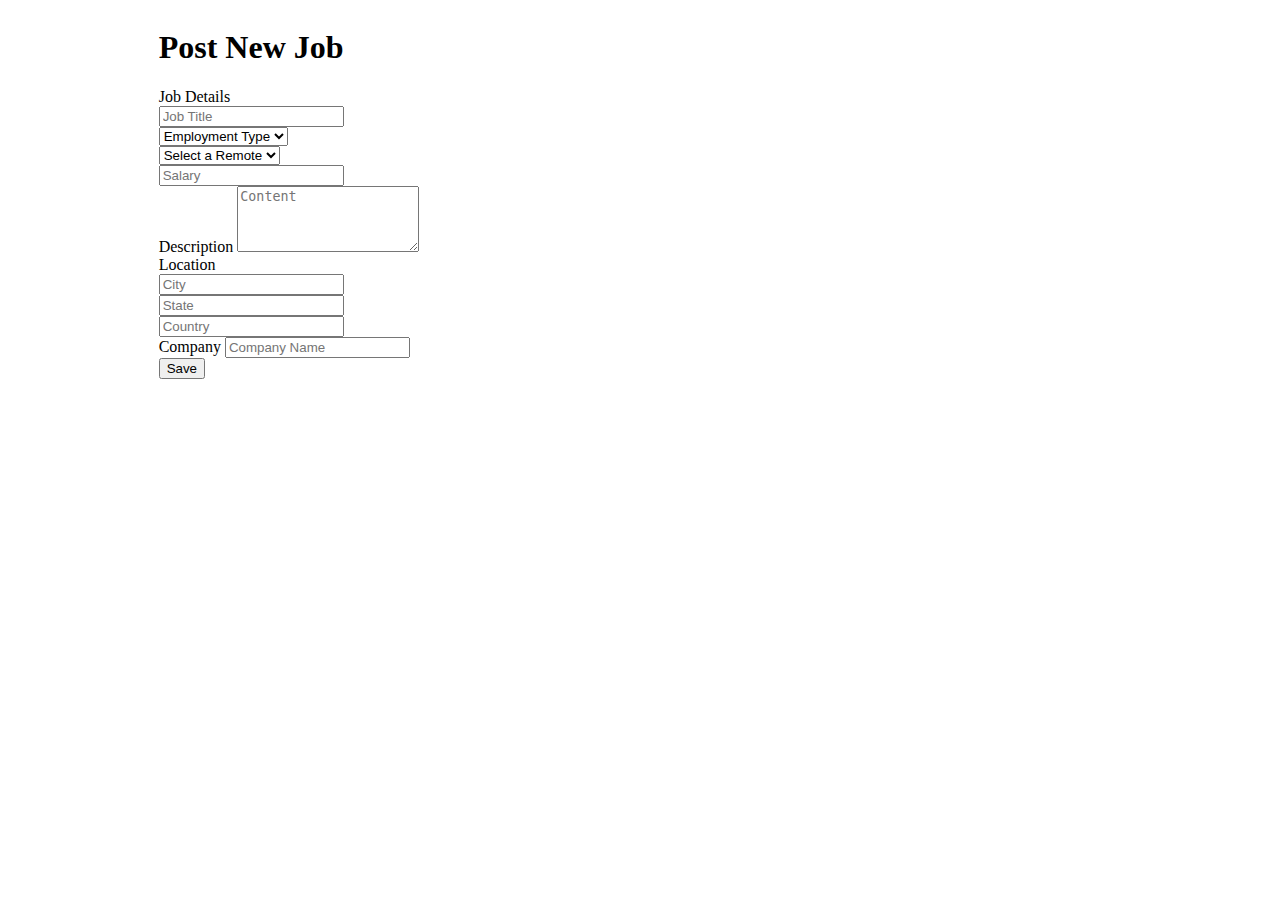
<file: src/main/resources/templates/add-jobs.html>
<!DOCTYPE html>
<html xmlns="http://www.w3.org/1999/xhtml" xmlns:th="http://www.thymeleaf.org" xmlns:sec="http://www.thymeleaf.org/extras/spring-security">
<head>


    <link th:rel="stylesheet" type="text/css" media="all" th:href="@{/summernote/summernote-lite.min.css}"/>
    <link th:rel="stylesheet" th:href="@{/webjars/bootstrap/css/bootstrap.min.css} "/>
    <link rel="stylesheet" type="text/css" media="all"  th:href="@{/css/font-awesome.min.css}" />
    <link rel="stylesheet" type="text/css" media="all"  th:href="@{/css/style.css}" />
    <link rel="stylesheet" type="text/css" media="all"  th:href="@{/css/styles.css}" />
    <meta charset="ISO-8859-1">
    <title>Profile Setup</title>
</head>

<body>

<div style="display: flex">
    <div class="col-md-5 coffee_mug_background">
        <div class="logo_left mt-3 pt-4 ms-5 pl-5">
            <h2 class="logo" style="color: white">
                jobportal <span class="logo_com">.com</span>
            </h2>
        </div>
    </div>
    <div class="col-md-7 container myForm">
        <form id="job-main-form" th:action="@{/dashboard/addNew}" th:object="${jobPostActivity}" method="post" class="job-add-form">
            <input hidden type="text" th:field="*{jobPostId}" >
            <input hidden type="text" th:field="*{jobLocationId.Id}" >
            <input hidden type="text" th:field="*{jobCompanyId.Id}" >
            <div class="row">
                <div class="col-lg-12">
                    <div class="d-flex justify-content-center pt-3">
                        <h1 class="heading_font font-weight-bold">Post New Job</h1>
                    </div>
                </div>
            </div>
            <label class="heading_font font_sub_heading_color">Job Details</label>
            <div class="row" >
                <div class="col-lg-12 form-group">
                    <input id="title" type="text" th:field="*{jobTitle}" class="form-control" placeholder="Job Title">
                </div>
            </div>

            <div class="row">
                <div class="col-md-4 form-group">
                    <select id="type" th:field="*{jobType}" class="form-control">
                        <option value="" >Employment Type</option>
                        <option th:value="Full-time" >Full-time</option>
                        <option th:value="Part-time" >Part-time</option>
                        <option th:value="Freelance" >Freelance</option>
                        <option th:value="Internship" >Internship</option>
                    </select>
                </div>
                <div class="col-md-4 form-group">
                    <select id="remote" th:field="*{remote}" class="form-control">
                        <option value="">Select a Remote</option>
                        <option th:value="Remote-Only">Remote-Only</option>
                        <option th:value="Office-Only">Office-Only</option>
                        <option th:value="Partial-Remote"> Partial-Remote</option>
                    </select>
                </div>
                <div class="col-md-4 form-group">
                    <input id="salary" th:field="*{salary}" type="text" class="form-control" placeholder="Salary">
                </div>
            </div>
            <div class="row">
                <div class="col-md-12 form-group">
                    <label class="mt-2 heading_font font_sub_heading_color">Description</label>
                    <textarea type="text" rows="4" id="content" placeholder="Content" class="form-control"
                              th:field="*{descriptionOfJob}" autocomplete="off"></textarea>
                </div>
            </div>

            <label class="mt-2 heading_font font_sub_heading_color">Location</label>
            <div class="row" >
                <div class="col-md-4 form-group">
                    <input th:field="*{jobLocationId.city}" id="city" type="text"  class="form-control" placeholder="City">
                </div>
                <div class="col-md-4 form-group">
                    <input id="state" th:field="*{jobLocationId.state}" type="text"  class="form-control" placeholder="State">
                </div>
                <div class="col-md-4 form-group">
                    <input id="country" th:field="*{jobLocationId.country}" type="text"  class="form-control" placeholder="Country">
                </div>
            </div>
            <div class="row">
                <div class="col-lg-12 form-group">
                    <label class="mt-2 heading_font font_sub_heading_color">Company</label>
                    <input id="companyName" th:field="*{jobCompanyId.name}" type="text" class="form-control" placeholder="Company Name">
                </div>
            </div>

            <div class="row mt-4" >
                <div class="col d-flex justify-content-center">
                    <button type="submit" name="submit" class="btn btn-primary base_button px-4 py-2 mb-5">Save</button>
                </div>
            </div>
        </form>

    </div>
</div>

<script type="text/javascript" th:src="@{/webjars/jquery/jquery.min.js}"></script>
<script type="text/javascript" th:src="@{/webjars/popper.js/umd/popper.min.js}"></script>
<script type="text/javascript" th:src="@{/webjars/bootstrap/js/bootstrap.min.js}"></script>
<script type="text/javascript" th:src="@{/summernote/summernote-lite.min.js}"></script>
<script type="text/javascript" th:src="@{/js/main.js}"></script>

<script>
console.log($('#content'));
    $('#content').summernote({
        height: 100
    });
</script>

</body>
</html>
</file>
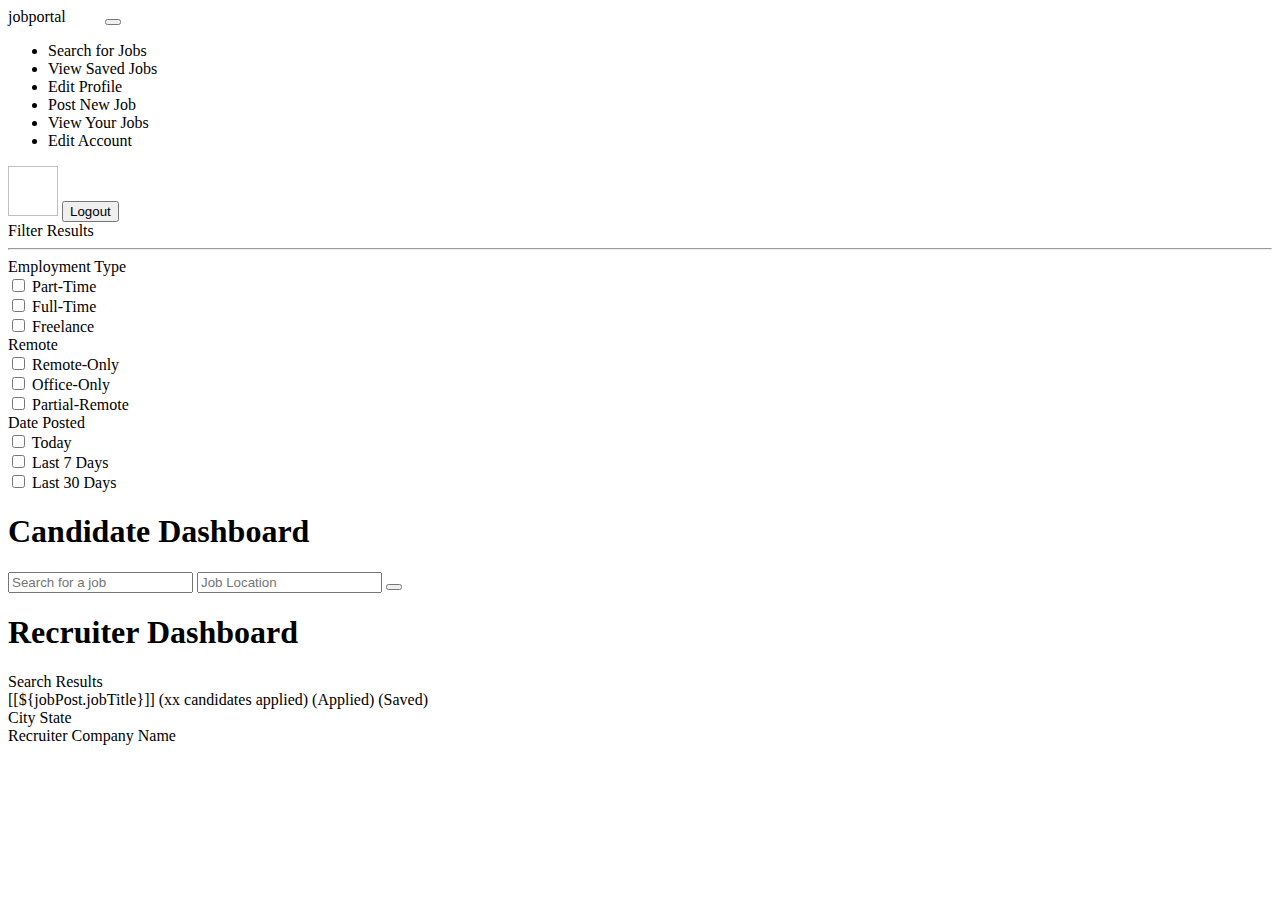
<file: src/main/resources/templates/dashboard.html>
<!DOCTYPE html>
<html xmlns="http://www.w3.org/1999/xhtml"
      xmlns:th="http://www.thymeleaf.org"
      xmlns:layout="http://www.ultraq.net.nz/thymeleaf/layout"
      xmlns:sec="http://www.thymeleaf.org/extras/spring-security">
<head>
    <meta charset="UTF-8"/>
    <title>Dashboard</title>
    <meta charset="utf-8"/>
    <meta http-equiv="x-ua-compatible" content="ie=edge"/>
    <meta name="description" content=""/>
    <meta name="viewport" content="width=device-width, initial-scale=1"/>

    <link rel="stylesheet" type="text/css" media="all" th:href="@{/css/styles.css}"/>
    <link th:rel="stylesheet" th:href="@{/webjars/bootstrap/css/bootstrap.min.css} "/>
    <link th:rel="stylesheet" th:href="@{/webjars/font-awesome/css/all.css}"/>

</head>

<body>
<header class="navbar navbar-expand-lg navbar-dark">
    <label class="mt-2 ms-5 font-weight-bold h5"
    ><a th:href="@{/dashboard/}">jobportal</a
    ><span class="logo_com font-weight-bold h5" style="color: white">
          .com</span
    ></label
    >
    <button
            class="navbar-toggler"
            type="button"
            data-toggle="collapse"
            data-target="#navbarTogglerDemo02"
            aria-controls="navbarTogglerDemo02"
            aria-expanded="false"
            aria-label="Toggle navigation"
    >
        <span class="navbar-toggler-icon"></span>
    </button>

    <div class="collapse navbar-collapse" id="navbarToggler">
        <ul class="navbar-nav m-auto mt-2 mt-lg-0">

            <li class="nav-item active">
                <a sec:authorize="hasAuthority('Job Seeker')" class="nav-link" th:href="@{/dashboard/}"
                ><i class="fas fa-search"></i>Search for Jobs</a
                >
            </li>
            <li class="nav-item ">
                <a sec:authorize="hasAuthority('Job Seeker')" class="nav-link" th:href="@{/saved-jobs/}">
                    <i class="fa-solid fa-eye"></i>View Saved Jobs</a>
            </li>
            <li class="nav-item ">
                <a sec:authorize="hasAuthority('Job Seeker')" class="nav-link" th:href="@{/job-seeker-profile/}">
                    <i class="fa-solid fa-pencil"></i>Edit Profile</a>
            </li>

            <li class="nav-item ">
                <a sec:authorize="hasAuthority('Recruiter')" class="nav-link" th:href="@{/dashboard/add}"
                ><i class="fa-solid fa-file-circle-plus"></i>Post New Job</a
                >
            </li>
            <li class="nav-item active">
                <a sec:authorize="hasAuthority('Recruiter')" class="nav-link" th:href="@{/dashboard/}"
                > <i class="fa-solid fa-eye"></i>View Your Jobs</a
                >
            </li>
            <li class="nav-item ">
                <a sec:authorize="hasAuthority('Recruiter')" class="nav-link" th:href="@{/recruiter-profile/}"
                > <i class="fa-solid fa-pencil"></i>Edit Account</a
                >
            </li>

        </ul>

        <img
                class="rounded-circle me-3"
                height="50px"
                width="50x"
                th:if="${user.photosImagePath!=null}"
                th:src="@{${user?.photosImagePath}}"
        />

        <label th:if="${user.firstName != null && user.lastName != null}"
               th:text="${user.firstName+' '+user.lastName}"
               class="nav-item nav-link px-2 me-3">
        </label>

        <label th:unless="${user.firstName != null && user.lastName != null}" th:text="${username}"
               class="nav-item nav-link px-2 me-3"></label>

        <button class="myBtn-light me-5" onclick="window.location.href='/logout'">Logout</button>
    </div>
</header>

<section class="section">
    <div class="sidenav px-5">
        <div sec:authorize="hasAuthority('Job Seeker')">

            <label class="text-uppercase font-weight-bold">Filter Results</label>
            <hr/>
            <form id="myForm" th:action="@{/dashboard/}">

                <div class="row">
                    <div class="col-lg-12">
                        <label>Employment Type</label>
                        <div class="form-check">
                            <input
                                    class="form-check-input"
                                    type="checkbox"
                                    th:checked="${partTime}"
                                    id="Part-time"
                                    name="partTime"
                                    th:value="Part-Time"
                            />
                            <label class="form-check-label" for="Part-time">
                                Part-Time
                            </label>
                        </div>
                        <div class="form-check">
                            <input
                                    class="form-check-input"
                                    type="checkbox"
                                    id="full-time"
                                    th:checked="${fullTime}"
                                    name="fullTime"
                                    th:value="Full-Time"
                            />
                            <label class="form-check-label" for="full-time">
                                Full-Time
                            </label>
                        </div>
                        <div class="form-check">
                            <input
                                    class="form-check-input"
                                    type="checkbox"
                                    value=""
                                    id="freelance"
                                    th:value="Freelance"
                                    name="freelance"
                                    th:checked="${freelance}"
                            />
                            <label class="form-check-label" for="freelance">
                                Freelance
                            </label>
                        </div>
                    </div>
                    <div class="col-lg-12">

                        <label>Remote</label>
                        <div class="form-check">
                            <input
                                    class="form-check-input"
                                    type="checkbox"
                                    id="remote-only"
                                    th:value="Remote-Only"
                                    name="remoteOnly"
                                    th:checked="${remoteOnly}"
                            />
                            <label class="form-check-label" for="remote-only">
                                Remote-Only
                            </label>
                        </div>
                        <div class="form-check">
                            <input
                                    class="form-check-input"
                                    type="checkbox"
                                    id="Office-Only"
                                    th:value="Office-Only"
                                    name="officeOnly"
                                    th:checked="${officeOnly}"
                            />
                            <label class="form-check-label" for="Office-Only">
                                Office-Only
                            </label>
                        </div>
                        <div class="form-check">
                            <input
                                    class="form-check-input"
                                    type="checkbox"
                                    id="partial-remote"
                                    th:value="Partial-Remote"
                                    name="partialRemote"
                                    th:checked="${partialRemote}"
                            />
                            <label class="form-check-label" for="partial-remote">
                                Partial-Remote
                            </label>
                        </div>

                    </div>
                    <div class="col-lg-12">
                        <label>Date Posted</label>
                        <div class="form-check">
                            <input
                                    class="form-check-input"
                                    type="checkbox"
                                    id="today"
                                    name="today"
                                    th:checked="${today}"
                            />
                            <label class="form-check-label" for="today"> Today </label>
                        </div>
                        <div class="form-check">
                            <input
                                    class="form-check-input"
                                    type="checkbox"
                                    id="7days"
                                    name="days7"
                                    th:checked="${days7}"
                            />
                            <label class="form-check-label" for="7days">
                                Last 7 Days
                            </label>
                        </div>
                        <div class="form-check">
                            <input
                                    class="form-check-input"
                                    type="checkbox"
                                    id="30days"
                                    name="days30"
                                    th:checked="${days30}"
                            />
                            <label class="form-check-label" for="30days">
                                Last 30 Days
                            </label>
                        </div>
                    </div>
                </div>
                <input id="hidJob" name="job" th:value="${job}" hidden>
                <input id="hidLoc" name="location" th:value="${location}" hidden>
            </form>
        </div>
    </div>
    <article>
        <div class="box" sec:authorize="hasAuthority('Job Seeker')">
            <h1 class="primary-title">Candidate Dashboard</h1>
            <div class="inner">
                <input id="job" class="radius-left" type="text" placeholder="Search for a job" name="job"
                       th:value="${job}"/>
                <input id="loc" class="" type="text" placeholder="Job Location" name="location" th:value="${location}"/>
                <button class="radius-right" type="submit" form="myForm"><i class="fa fa-search"></i></button>
            </div>
        </div>


        <div class="box" sec:authorize="hasAuthority('Recruiter')">
            <h1 class="primary-title">Recruiter Dashboard</h1>
        </div>
        <div class="box mt-3">
            <label class="large-label px-3 mb-3" sec:authorize="hasAuthority('Job Seeker')">Search Results</label>
            <th:block th:each="jobPost:${jobPost}">
                <a
                        th:href="@{/job-details-apply/{id}(id=${jobPost.jobPostId})}"
                        style="text-decoration: none; color: black"
                >
                    <div
                            onclick="window.location=/job-details-apply/{id}(id=${jobPost.jobPostId})"
                            class="job-row"
                    >
                        <div class="row">
                            <div class="col-md-4">
                                <label class="job-title text-left">
                                    [[${jobPost.jobTitle}]]
                                    <span
                                            class="title-span"
                                            sec:authorize="hasAuthority('Recruiter')"
                                            th:text="'('+ @{${jobPost.totalCandidates}}+' Candidates Applied)'"
                                    >(xx candidates applied)</span
                                    >
                                    <span
                                            class="title-span"
                                            sec:authorize="hasAuthority('Job Seeker')"
                                            th:if="${jobPost.isActive == true}"
                                    >(Applied)</span
                                    >
                                    <span
                                            class="title-span"
                                            sec:authorize="hasAuthority('Job Seeker')"
                                            th:if="${jobPost.isSaved == true}"
                                    >(Saved)</span
                                    >
                                </label>
                            </div>
                            <div class="col-md-4 text-center">
                                <label
                                        th:text="${jobPost.jobLocationId.city+', '+ jobPost.jobLocationId.state}"
                                >
                                    City State</label
                                >
                            </div>
                            <div class="col-md-4 text-right">
                                <label th:text="@{${jobPost.jobCompanyId.name}}"
                                >Recruiter Company Name</label
                                >
                            </div>
                        </div>
                    </div>
                </a>
            </th:block>
        </div>
    </article>
</section>

<script
        type="text/javascript"
        th:src="@{/webjars/jquery/jquery.min.js}"
></script>
<script
        type="text/javascript"
        th:src="@{/webjars/bootstrap/js/bootstrap.min.js}"
></script>
<script type="text/javascript" th:src="@{/js/main.js}"></script>
<script>
    $('#job').change(function() {
        $('#hidJob').val($(this).val());
    });
    $('#loc').change(function() {
        $('#hidLoc').val($(this).val());
    });
</script>
</body>
</html>
</file>
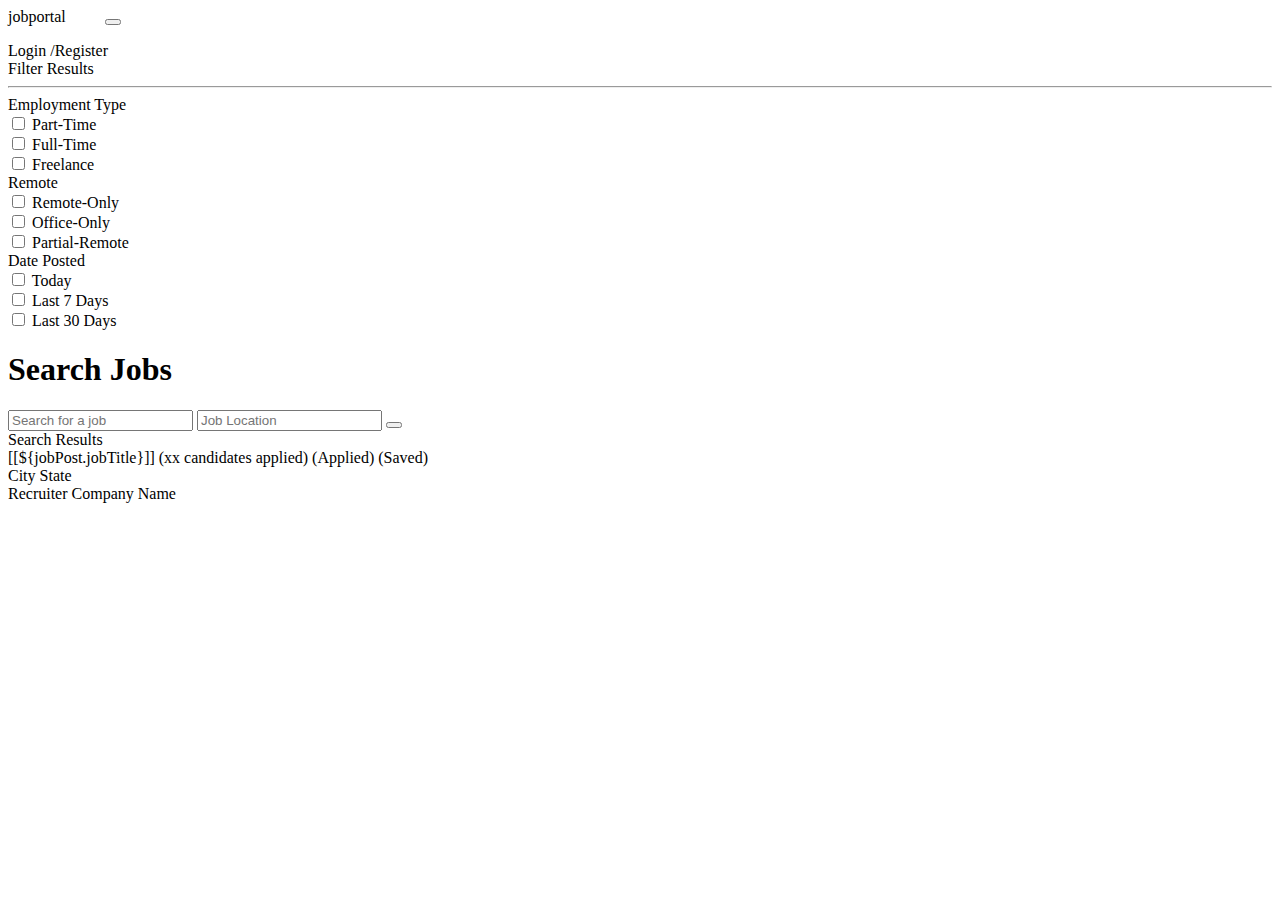
<file: src/main/resources/templates/global-search.html>
<!DOCTYPE html>
<html xmlns="http://www.w3.org/1999/xhtml"
      xmlns:th="http://www.thymeleaf.org"
      xmlns:layout="http://www.ultraq.net.nz/thymeleaf/layout"
      xmlns:sec="http://www.thymeleaf.org/extras/spring-security">
<head>
    <meta charset="UTF-8"/>
    <title>Dashboard</title>
    <meta charset="utf-8"/>
    <meta http-equiv="x-ua-compatible" content="ie=edge"/>
    <meta name="description" content=""/>
    <meta name="viewport" content="width=device-width, initial-scale=1"/>

    <link rel="stylesheet" type="text/css" media="all" th:href="@{/css/styles.css}"/>
    <link th:rel="stylesheet" th:href="@{/webjars/bootstrap/css/bootstrap.min.css} "/>
    <link th:rel="stylesheet" th:href="@{/webjars/font-awesome/css/all.css}"/>

</head>

<body>
<header class="navbar navbar-expand-lg navbar-dark">
    <label class="mt-2 ms-5 font-weight-bold h5"
    ><a th:href="@{/}">jobportal</a
    ><span class="logo_com font-weight-bold h5" style="color: white">
          .com</span
    ></label
    >
    <button
            class="navbar-toggler"
            type="button"
            data-toggle="collapse"
            data-target="#navbarTogglerDemo02"
            aria-controls="navbarTogglerDemo02"
            aria-expanded="false"
            aria-label="Toggle navigation"
    >
        <span class="navbar-toggler-icon"></span>
    </button>

    <div class="collapse navbar-collapse" id="navbarToggler">
        <ul class="navbar-nav m-auto mt-2 mt-lg-0">
        </ul>
        <div class="logo_right" style="padding-top: 0;">
        <label class="Candidate_login_btn" style="margin-right: 0">
            <a th:href="@{/login}">
                Login
            </a>
            <a th:href="@{/register}">
                /Register
            </a>
        </label>
        </div>
    </div>
</header>
<section class="section">
    <div class="sidenav px-5">
        <div>
            <label class="text-uppercase font-weight-bold">Filter Results</label>
            <hr/>
            <form id="myForm" th:action="@{/global-search/}">
                <div class="row">
                    <div class="col-lg-12">
                        <label>Employment Type</label>
                        <div class="form-check">

                            <input
                                    class="form-check-input"
                                    type="checkbox"
                                    th:checked="${partTime}"
                                    id="part-time"
                                    name="partTime"
                                    th:value="Part-Time"
                            />
                            <label class="form-check-label" for="part-time">
                                Part-Time
                            </label>
                        </div>
                        <div class="form-check">
                            <input
                                    class="form-check-input"
                                    type="checkbox"
                                    id="full-time"
                                    th:checked="${fullTime}"
                                    name="fullTime"
                                    th:value="Full-Time"
                            />
                            <label class="form-check-label" for="full-time">
                                Full-Time
                            </label>
                        </div>
                        <div class="form-check">
                            <input
                                    class="form-check-input"
                                    type="checkbox"
                                    value=""
                                    id="freelance"
                                    th:value="Freelance"
                                    name="freelance"
                                    th:checked="${freelance}"
                            />
                            <label class="form-check-label" for="freelance">
                                Freelance
                            </label>
                        </div>
                    </div>
                    <div class="col-lg-12 mt-5">
                        <label>Remote</label>
                        <div class="form-check">
                            <input
                                    class="form-check-input"
                                    type="checkbox"
                                    id="remote-only"
                                    th:value="Remote-Only"
                                    name="remoteOnly"
                                    th:checked="${remoteOnly}"
                            />
                            <label class="form-check-label" for="remote-only">
                                Remote-Only
                            </label>
                        </div>
                        <div class="form-check">
                            <input
                                    class="form-check-input"
                                    type="checkbox"
                                    id="Office-Only"
                                    th:value="Office-Only"
                                    name="officeOnly"
                                    th:checked="${officeOnly}"
                            />
                            <label class="form-check-label" for="Office-Only">
                                Office-Only
                            </label>
                        </div>
                        <div class="form-check">
                            <input
                                    class="form-check-input"
                                    type="checkbox"
                                    id="partial-remote"
                                    th:value="Partial-Remote"
                                    name="partialRemote"
                                    th:checked="${partialRemote}"
                            />
                            <label class="form-check-label" for="partial-remote">
                                Partial-Remote
                            </label>
                        </div>
                    </div>
                    <div class="col-lg-12 mt-5 mb-5">
                        <label>Date Posted</label>
                        <div class="form-check">
                            <input
                                    class="form-check-input"
                                    type="checkbox"
                                    id="today"
                                    name="today"
                                    th:checked="${today}"
                            />
                            <label class="form-check-label" for="today"> Today </label>
                        </div>
                        <div class="form-check">
                            <input
                                    class="form-check-input"
                                    type="checkbox"
                                    id="7days"
                                    name="days7"
                                    th:checked="${days7}"
                            />
                            <label class="form-check-label" for="7days">
                                Last 7 Days
                            </label>
                        </div>
                        <div class="form-check">
                            <input
                                    class="form-check-input"
                                    type="checkbox"
                                    id="30days"
                                    name="days30"
                                    th:checked="${days30}"
                            />
                            <label class="form-check-label" for="30days">
                                Last 30 Days
                            </label>
                        </div>
                    </div>
                </div>
                <input id="hidJob" name="job" th:value="${job}" hidden>
                <input id="hidLoc" name="location" th:value="${location}" hidden>
            </form>
        </div>
    </div>

    <article>
        <div class="box">
            <h1 class="primary-title">Search Jobs</h1>
            <div class="inner">
                <input id="job" class="radius-left" type="text" placeholder="Search for a job" name="job"
                       th:value="${job}"/>
                <input id="loc" class="" type="text" placeholder="Job Location" name="location" th:value="${location}"/>
                <button class="radius-right" type="submit" form="myForm"><i class="fa fa-search"></i></button>
            </div>
        </div>

        <div class="box mt-3">
            <label class="large-label px-3 mb-3">Search Results</label>
            <th:block th:each="jobPost:${jobPost}">
                <a th:href="@{/job-details-apply/{id}(id=${jobPost.jobPostId})}"
                   style=" text-decoration:none; color:black;">
                    <div onclick="window.location=/job-details-apply/{id}(id=${jobPost.jobPostId})" class="job-row">
                        <div class="row ">
                            <div class="col-md-4">
                                <label class="job-title text-left">
                                    [[${jobPost.jobTitle}]]
                                    <span class="title-span" sec:authorize="hasAuthority('Recruiter')"
                                          th:text="'('+ @{${jobPost.totalCandidates}}+' Candidates Applied)'">(xx candidates applied)</span>
                                    <span class="title-span" sec:authorize="hasAuthority('Job Seeker')"
                                          th:if="${jobPost.isActive == true}">(Applied)</span>
                                    <span class="title-span" sec:authorize="hasAuthority('Job Seeker')"
                                          th:if="${jobPost.isSaved == true}">(Saved)</span>

                                </label>
                            </div>
                            <div class="col-md-4 text-center">
                                <label th:text="${jobPost.jobLocationId.city+', '+ jobPost.jobLocationId.state}">
                                    City State</label>
                            </div>
                            <div class="col-md-4 text-right">
                                <label th:text="@{${jobPost.jobCompanyId.name}}">Recruiter Company Name</label>
                            </div>
                        </div>
                    </div>
                </a>
            </th:block>
        </div>

    </article>


</section>

<!--/ bradcam_area  -->


<script
        type="text/javascript"
        th:src="@{/webjars/jquery/jquery.min.js}"
></script>
<script
        type="text/javascript"
        th:src="@{/webjars/popper.js/umd/popper.min.js}"
></script>
<script
        type="text/javascript"
        th:src="@{/webjars/bootstrap/js/bootstrap.min.js}"
></script>
<script type="text/javascript" th:src="@{/js/main.js}"></script>

<script>

    $('#job').change(function() {
      $('#hidJob').val($(this).val());
    });
    $('#loc').change(function() {
      $('#hidLoc').val($(this).val());
    });
</script>
</body>
</html>
</file>
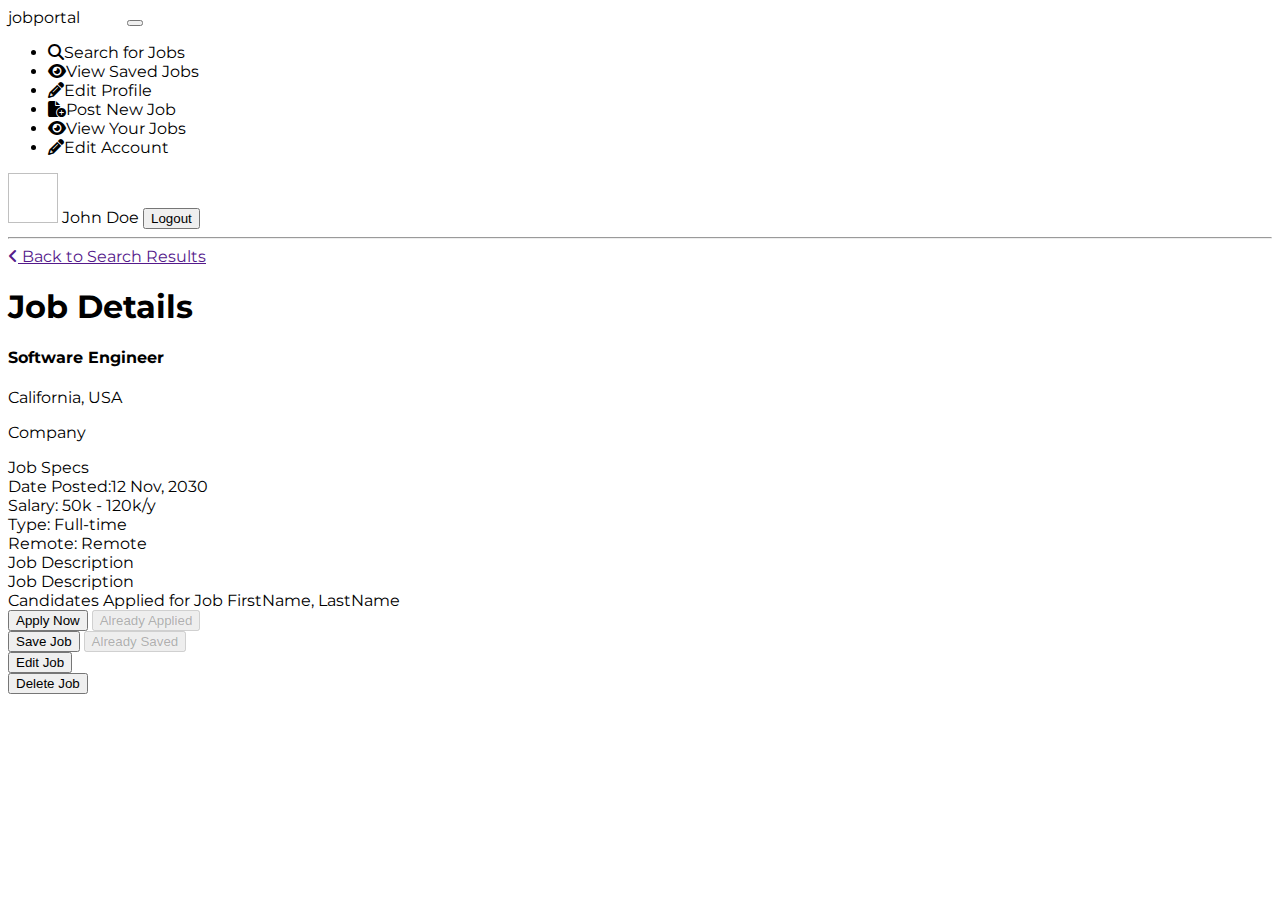
<file: src/main/resources/templates/job-details.html>
<!DOCTYPE html>
<html lang="en" xmlns="http://www.w3.org/1999/xhtml" xmlns:th="https://www.thymeleaf.org/" xmlns:sec="http://www.thymeleaf.org/extras/spring-security" style="height: 100%">
<head>
    <meta charset="UTF-8"/>
    <title>Candidate Dashboard</title>
    <meta charset="utf-8"/>
    <meta http-equiv="x-ua-compatible" content="ie=edge"/>
    <meta name="description" content=""/>
    <meta name="viewport" content="width=device-width, initial-scale=1"/>


    <link rel="stylesheet" type="text/css" media="all" th:href="@{/css/styles.css}"/>
    <link th:rel="stylesheet" th:href="@{/webjars/bootstrap/css/bootstrap.min.css} "/>
    <link rel="stylesheet" type="text/css" media="all" th:href="@{/css/font-awesome.min.css}"/>
    <link href='https://fonts.googleapis.com/css?family=Montserrat' rel='stylesheet'>
    <link rel="stylesheet" href="https://cdnjs.cloudflare.com/ajax/libs/font-awesome/6.1.1/css/all.min.css">
</head>

<body th:object="${jobDetails}" style="font-family: 'Montserrat';height: 100%">

<header class="navbar navbar-expand-lg navbar-dark">
    <label class="mt-2 ms-5 font-weight-bold h5"
    ><a th:href="@{/dashboard/}">jobportal</a
    ><span class="logo_com font-weight-bold h5" style="color: white">
          .com</span
    ></label
    >
    <button
            class="navbar-toggler"
            type="button"
            data-toggle="collapse"
            data-target="#navbarTogglerDemo02"
            aria-controls="navbarTogglerDemo02"
            aria-expanded="false"
            aria-label="Toggle navigation"
    >
        <span class="navbar-toggler-icon"></span>
    </button>

    <div class="collapse navbar-collapse" id="navbarToggler">
        <ul class="navbar-nav m-auto mt-2 mt-lg-0">

            <li class="nav-item active">
                <a sec:authorize="hasAuthority('Job Seeker')" class="nav-link" th:href="@{/dashboard/}"
                ><i class="fas fa-search"></i>Search for Jobs</a
                >
            </li>
            <li class="nav-item ">
                <a sec:authorize="hasAuthority('Job Seeker')" class="nav-link" th:href="@{/saved-jobs/}">
                    <i class="fa-solid fa-eye"></i>View Saved Jobs</a>
            </li>
            <li class="nav-item ">
                <a sec:authorize="hasAuthority('Job Seeker')" class="nav-link" th:href="@{/job-seeker-profile/}">
                    <i class="fa-solid fa-pencil"></i>Edit Profile</a>
            </li>

            <li class="nav-item ">
                <a sec:authorize="hasAuthority('Recruiter')" class="nav-link" th:href="@{/dashboard/add}"
                ><i class="fa-solid fa-file-circle-plus"></i>Post New Job</a
                >
            </li>
            <li class="nav-item active">
                <a sec:authorize="hasAuthority('Recruiter')" class="nav-link" th:href="@{/dashboard/}"
                > <i class="fa-solid fa-eye"></i>View Your Jobs</a
                >
            </li>
            <li class="nav-item ">
                <a sec:authorize="hasAuthority('Recruiter')" class="nav-link" th:href="@{/recruiter-profile/}"
                > <i class="fa-solid fa-pencil"></i>Edit Account</a
                >
            </li>

        </ul>
        <img
                class="rounded-circle me-3"
                height="50px"
                width="50x"
                th:src="@{${user.photosImagePath}}"
        />
        <label th:text="${user.firstName+' '+user.lastName}" class="nav-item nav-link px-2 me-3">John Doe</label>

        <button class="myBtn-light me-5" onclick="window.location.href='/logout'">Logout</button>
    </div>
</header>


<!-- header-end -->
<section class="section">
    <!--    Side Bar Starts here    -->
    <div class="sidenav px-5">
        <div>
            <hr/>
        </div>
    </div>
    <article>
        <div class="box px-3">
            <a class="mt-3 ms-3 primary" id="back-link"><i class="fa-solid fa-angle-left me-1"></i> Back to Search
                Results </a>
            <h1 class="primary-title mt-3"> Job Details </h1>
            <div class="ms-3">
                <h4 th:text="${jobDetails.jobTitle}" class="job-title text-left">Software Engineer</h4>
                <div class="mt-1">
                    <p th:text="${jobDetails.jobLocationId.city+', '+ jobDetails.jobLocationId.state}"
                       class="m-0"> California, USA</p>
                    <p th:text="${jobDetails.jobCompanyId.name}">Company</p>
                </div>
            </div>
        </div>

        <div class="box mt-3">
            <label class="large-label px-3 mt-3"> Job Specs </label>

            <div class="job-row">
                <div class="row ">
                    <div class="col-md-3">
                        <label class="text-left">Date Posted:<span
                                th:text="${jobDetails.postedDate}">12 Nov, 2030</span></label>
                    </div>
                    <div class="col-md-3 text-center">
                        <label> Salary: <span th:text="${jobDetails.salary}">50k - 120k/y</span></label>
                    </div>
                    <div class="col-md-3 text-center">
                        <label>Type: <span th:text="${jobDetails.jobType}"> Full-time</span></label>
                    </div>
                    <div class="col-md-3 text-right">
                        <label>Remote: <span th:text="${jobDetails.remote}">Remote</span></label>
                    </div>
                </div>
            </div>

            <div class="px-3 mb-3" sec:authorize="hasAuthority('Job Seeker')">
                <label class="large-label "> Job Description </label>
                <div th:utext="${jobDetails.descriptionOfJob}"></div>
            </div>

            <div class="px-3 mb-3" sec:authorize="hasAuthority('Recruiter')">
                <div class="row">
                    <div class="col-md-9">
                        <label class="large-label "> Job Description </label>
                        <div th:utext="${jobDetails.descriptionOfJob}"></div>
                    </div>
                    <div class="col-md-3 centerCandidate">
                        <div class="candidatesApplied">
                            <label>Candidates Applied for Job</label>
                            <th:block th:each="applyList:${applyList}">
                                <a th:href="@{/job-seeker-profile/{id}(id=${applyList.userId.userAccountId})}"
                                   class="white"
                                   th:text="${applyList.userId.firstName+', '+applyList.userId.lastName}">FirstName,
                                    LastName</a>
                            </th:block>
                        </div>
                    </div>
                </div>
            </div>

            <div class="mt-3 px-3" sec:authorize="hasAuthority('Job Seeker')">
                <div class="row">
                    <div class="col-md-3">
                        <form th:action="@{/job-details/apply/{id}(id=${jobDetails.jobPostId})}" th:object="${applyJob}"
                              method="post">
                            <button class="btn-sec btn-red w-100" type="submit" th:if="${alreadyApplied == false}">Apply
                                Now
                            </button>
                            <button class="btn-sec btn-red w-100" disabled th:if="${alreadyApplied == true}">Already
                                Applied
                            </button>
                        </form>
                    </div>
                    <div class="col-md-3">
                        <form th:action="@{/job-details/save/{id}(id=${jobDetails.jobPostId})}" th:object="${applyJob}"
                              method="post">
                            <button class="btn-sec btn-black w-100" type="submit" th:if="${alreadySaved == false}">Save
                                Job
                            </button>
                            <button class="btn-sec btn-black w-100" disabled th:if="${alreadySaved == true}">Already
                                Saved
                            </button>
                        </form>
                    </div>
                </div>
            </div>

            <div class="mt-3 px-3" sec:authorize="hasAuthority('Recruiter')">
                <div class="row">
                    <div class="col-md-3">
                        <form th:action="@{/dashboard/edit/{id}(id=${jobDetails.jobPostId})}" method="post">
                            <button class="btn-sec btn-red w-100" type="submit">Edit Job</button>
                        </form>
                    </div>
                    <div class="col-md-3">
                        <form th:action="@{/dashboard/deleteJob/{id}(id=${jobDetails.jobPostId})}" method="post">
                            <button class="btn-sec btn-black w-100" type="submit">Delete Job</button>
                        </form>
                    </div>
                </div>
            </div>
        </div>

    </article>
</section>


<script type="text/javascript" th:src="@{/webjars/jquery/jquery.min.js}"></script>
<script type="text/javascript" th:src="@{/webjars/popper.js/umd/popper.min.js}"></script>
<script type="text/javascript" th:src="@{/webjars/bootstrap/js/bootstrap.min.js}"></script>
<script type="text/javascript" th:src="@{/js/main.js}"></script>
<script>
    var element = document.getElementById('back-link');
    element.setAttribute('href', document.referrer);
    element.onclick = function() {
      history.back();
      return false;
    }
</script>
</body>
</html>
</file>
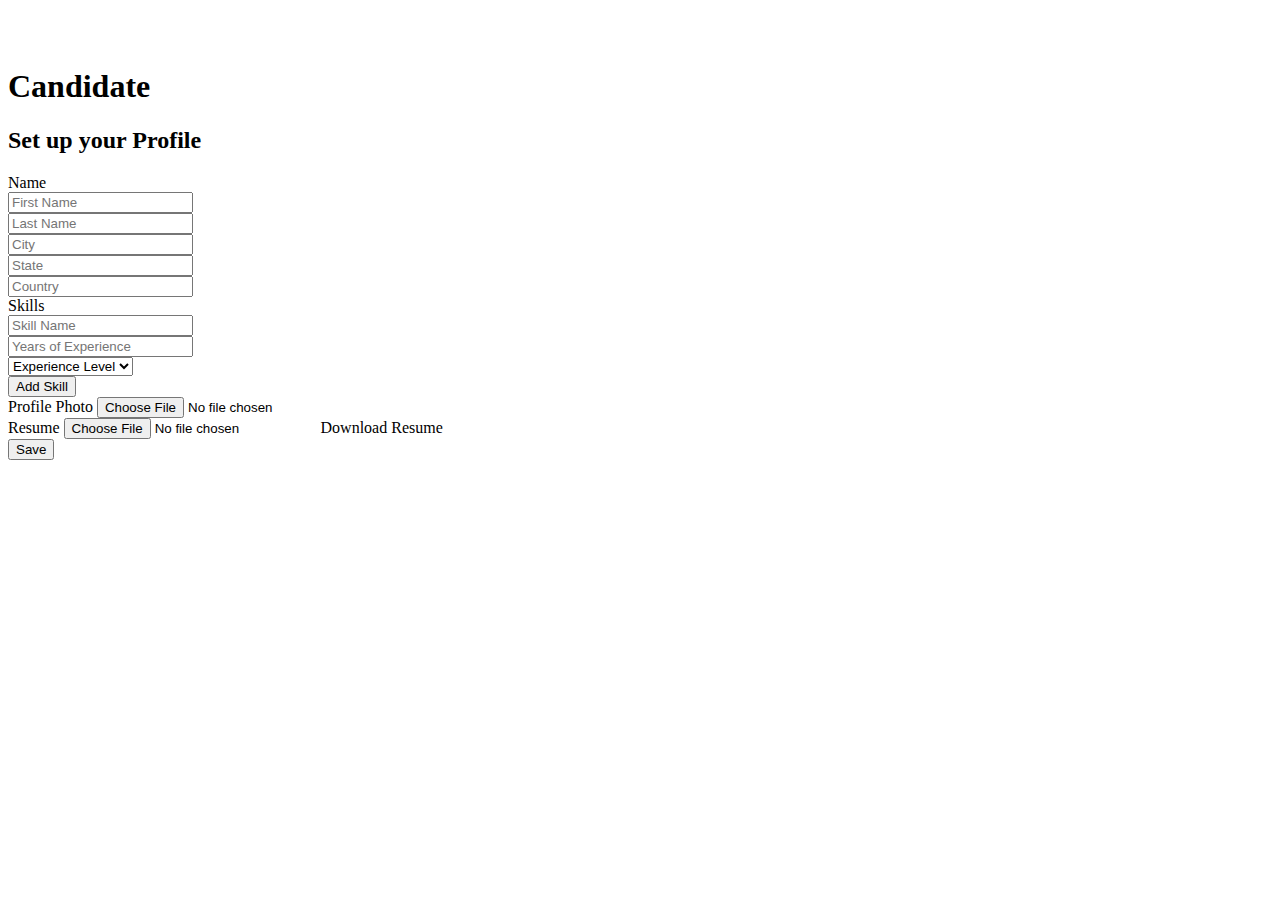
<file: src/main/resources/templates/job-seeker-profile.html>
<!DOCTYPE html>
<html lang="en" xmlns="http://www.w3.org/1999/xhtml" xmlns:th="https://www.thymeleaf.org/" xmlns:sec="http://www.thymeleaf.org/extras/spring-security">
<head>
    <link
            th:rel="stylesheet"
            th:href="@{/webjars/bootstrap/css/bootstrap.min.css} "
    />
    <link
            rel="stylesheet"
            type="text/css"
            media="all"
            th:href="@{/css/font-awesome.min.css}"
    />
    <link
            rel="stylesheet"
            type="text/css"
            media="all"
            th:href="@{/css/styles.css}"
    />
    <link
            href="https://fonts.googleapis.com/css?family=Montserrat"
            rel="stylesheet"
    />
    <meta charset="ISO-8859-1"/>
    <title>Profile Setup</title>
</head>

<body>
<div class="row" style="margin-right:0; ">
    <div class="col-5 coffee_mug_background">
        <div class="logo_left mt-3 pt-4 ms-5 pl-5">
            <h2 class="logo" style="color: white">
                jobportal <span class="logo_com">.com</span>
            </h2>
        </div>
    </div>
    <div class="col-7">
        <div class="myForm">
            <form
                    th:action="@{/job-seeker-profile/addNew}"
                    th:object="${profile}"
                    method="post"
                    enctype="multipart/form-data"
            >
                <div class="row" style="margin-right:0; margin-left:0;">
                    <div class="col-md-12">
                        <div class="d-flex justify-content-center pt-3">
                            <h1 class="heading_font font-weight-bold">Candidate</h1>
                        </div>
                    </div>
                    <div class="col-md-12">
                        <div>
                            <h2 class="heading_font d-flex justify-content-center">
                                Set up your Profile
                            </h2>
                        </div>
                    </div>
                    <div class="col-md-12">
                        <label class="heading_font font_sub_heading_color">Name</label>
                        <div class="row">
                            <div class="col-md-6 pr-1">
                                <input

                                        id="user_account_id"
                                        th:field="*{userAccountId}"
                                        name="userAccountId"
                                        type="text"
                                        hidden
                                />
                                <input
                                        placeholder="First Name"
                                        id="firstName"
                                        th:field="*{firstName}"
                                        name="firstName"
                                        type="text"
                                        class="form-control"
                                />
                            </div>
                            <div class="col-md-6 pl-1">
                                <input
                                        placeholder="Last Name"
                                        id="lastName"
                                        name="lastName"
                                        th:field="*{lastName}"
                                        type="text"
                                        class="form-control"
                                />
                            </div>
                        </div>
                        <div class="row ">
                            <div class="col-md-4 pr-1">
                                <input
                                        placeholder="City"
                                        name="city"
                                        th:field="*{city}"
                                        type="text"
                                        class="form-control"
                                />
                            </div>
                            <div class="col-md-4 px-1">
                                <input
                                        placeholder="State"
                                        name="state"
                                        type="text"
                                        th:field="*{state}"
                                        class="form-control"
                                />
                            </div>
                            <div class="col-md-4 pl-1">
                                <input
                                        placeholder="Country"
                                        name="country"
                                        th:field="*{country}"
                                        type="text"
                                        class="form-control"
                                />
                            </div>
                        </div>
                        <label class=" heading_font font_sub_heading_color"
                        >Skills</label
                        >
                        <div class="parent" th:each="skills, iterStat : *{skills}">
                            <div id="skill-repeat">
                                <div class="row">
                                    <div class="col-md-4 pr-1">
                                        <input
                                                type="text"
                                                th:field="*{skills[__${iterStat.index}__].id}"
                                                hidden
                                        />
                                        <input
                                                placeholder="Skill Name"
                                                type="text"
                                                class="form-control"
                                                th:field="*{skills[__${iterStat.index}__].name}"
                                        />
                                    </div>
                                    <div class="col-md-4 px-1">
                                        <input
                                                placeholder="Years of Experience"
                                                type="text"
                                                class="form-control"
                                                th:field="*{skills[__${iterStat.index}__].yearsOfExperience}"
                                        />
                                    </div>
                                    <div class="form-group col-md-4 pl-1">
                                        <select
                                                required
                                                class="form-control"
                                                th:field="*{skills[__${iterStat.index}__].experienceLevel}"
                                        >
                                            <option value="Experience Level" selected>Experience Level</option>
                                            <option value="Beginner">Beginner</option>
                                            <option value="Intermediate">Intermediate</option>
                                            <option value="Advance">Advance</option>
                                        </select>
                                    </div>
                                </div>
                            </div>
                        </div>

                        <div class="row gutters" sec:authorize="hasAuthority('Job Seeker')">
                            <div class="col-xl-12 col-lg-12 col-md-12 col-sm-12 col-12">
                                <div class="text-left mt-2">
                                    <button
                                            type="button"
                                            class="btn btn-outline-secondary"
                                            id="addSkill"
                                    >
                                        Add Skill
                                    </button>
                                </div>
                            </div>
                        </div>

                        <div class="row mt-2">
                            <div class="col-md-5 me-5" sec:authorize="hasAuthority('Job Seeker')">
                                <label class="heading_font font_sub_heading_color">
                                    Profile Photo</label
                                >
                                <input
                                        type="file"
                                        name="image"
                                        class="form-control"
                                        accept="image/png, image/jpeg"
                                />
                                <input type="text" name="profilePhoto" th:field="*{profilePhoto}" class="form-control"
                                       hidden/>

                            </div>
                            <div class="col-md-5 me-5">
                                <label class="heading_font font_sub_heading_color">
                                    Resume</label
                                >
                                <input
                                        sec:authorize="hasAuthority('Job Seeker')"
                                        type="file"
                                        name="pdf"
                                        class="form-control"
                                        required="true"
                                        accept="application/pdf"
                                />
                                <input type="text" name="resume" th:field="*{resume}" class="form-control" hidden/>
                                <a sec:authorize="hasAuthority('Recruiter')"
                                   th:href="@{|/job-seeker-profile/downloadResume?fileName=${profile.resume}&&userId=${profile.userAccountId}|}">Download
                                    Resume</a>
                            </div>
                        </div>

                        <div class="row mt-3 col d-flex justify-content-center"
                             sec:authorize="hasAuthority('Job Seeker')">
                            <div class="text-right">
                                <button
                                        type="submit"
                                        id="submit2"
                                        name="submit"
                                        class="btn btn-primary base_button px-4 py-2"
                                >
                                    Save
                                </button>
                            </div>
                        </div>
                    </div>
                </div>
            </form>
        </div>
    </div>
</div>
<div sec:authorize="hasAuthority('Recruiter')">

</div>
</body>
<script
        type="text/javascript"
        th:src="@{/webjars/jquery/jquery.min.js}"
></script>
<script
        type="text/javascript"
        th:src="@{/webjars/popper.js/umd/popper.min.js}"
></script>
<script
        type="text/javascript"
        th:src="@{/webjars/bootstrap/js/bootstrap.min.js}"
></script>
<script type="text/javascript" th:src="@{/js/main.js}"></script>
<script sec:authorize="hasAuthority('Recruiter')">
    console.log("Disable inputs");
  $("input").prop( "disabled", true );
   $("select").prop( "disabled", true );
       $("button").prop( "disabled", true );
</script>
<script>


    var counter = 0;
     $(document).on("click", "#addSkill", function (e) {
       e.preventDefault();
       counter++;
        var newRow = jQuery("<div id='skill-repeat'><div class='row'>"+
                   "    <div class='col-md-4 pr-1'>"+
                   "     <input"+
                   "        hidden type='text'"+
                   "        class='form-control' "+
                   "        name='skills["+counter+"].Id'"+
                   "      />"+
                   "      <input"+
                   "        placeholder='Skill Name'"+
                   "        type='text'"+
                   "        class='form-control'"+
                   "        name='skills["+counter+"].name'"+
                   "      />"+
                   "    </div>"+
                   "    <div class='col-md-4 px-1'>"+
                   "      <input"+
                   "        placeholder='Years of Experience'"+
                   "        type='text'"+
                   "        class='form-control'"+
                   "        name='skills["+counter+"].yearsOfExperience'"+
                   "      />"+
                   "    </div>"+
                   "    <div class='form-group col-md-4 pl-1'>"+
                   "      <select"+
                   "        required"+
                   "        class='form-control'"+
                   "        name='skills["+counter+"].experienceLevel'"+
                   "      >"+
                   "        <option selected>Experience Level</option>"+
                   "        <option value='Beginner'>Beginner</option>"+
                   "        <option value='Intermediate'>Intermediate</option>"+
                   "        <option value='Advance'>Advance</option>"+
                   "      </select>"+
                   "    </div>"+
                   "  </div>"+
                   "</div>");
        console.log(newRow);
       $('#skill-repeat')
         .parent('div.parent')
         .append(newRow);

     });
</script>
</html>
</file>
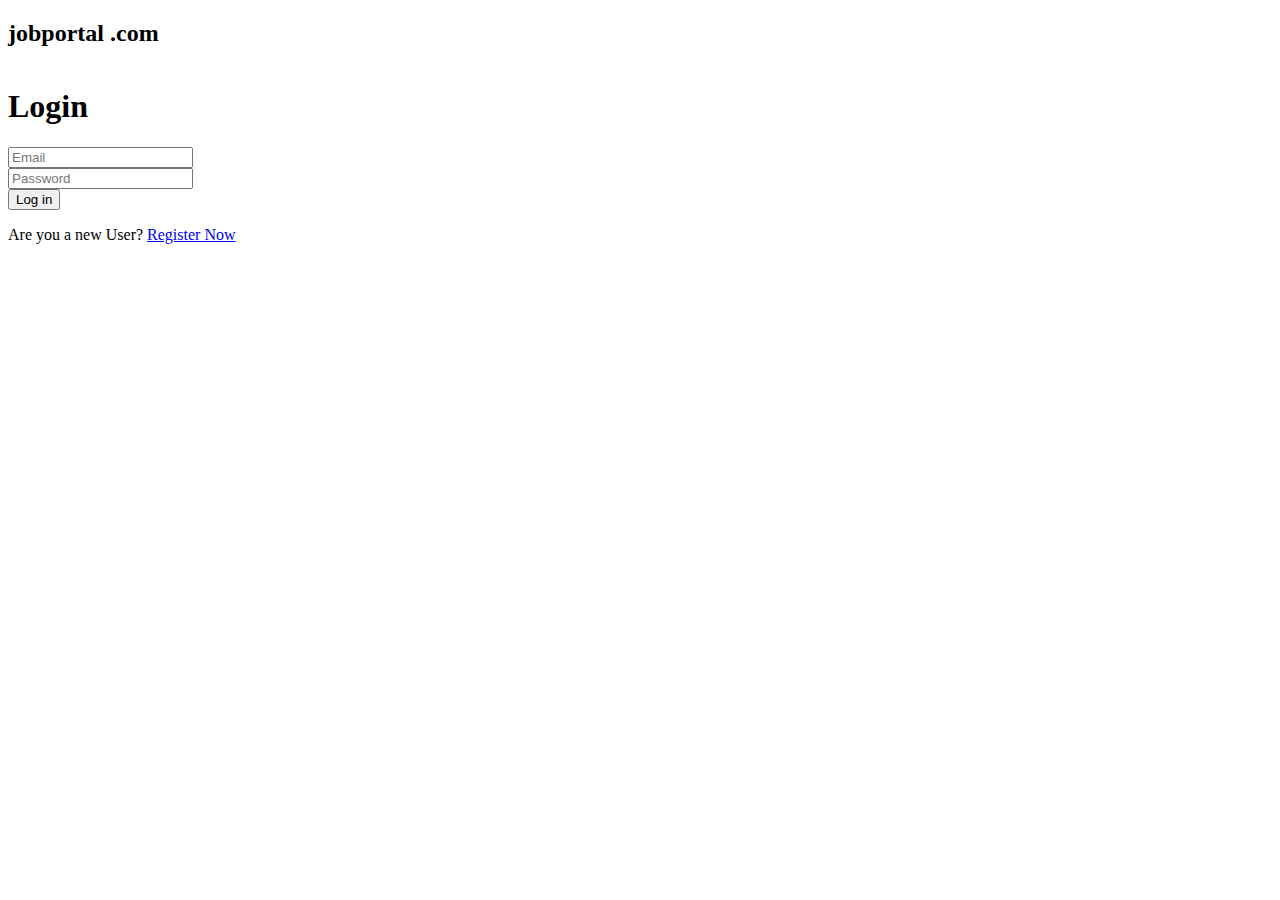
<file: src/main/resources/templates/login.html>
<!DOCTYPE html>
<html xmlns="http://www.w3.org/1999/xhtml"
      xmlns:th="http://www.thymeleaf.org">
  <head>
    <link
      rel="stylesheet"
      type="text/css"
      media="all"
      th:href="@{/css/style.css}"
    />
    <link
      th:rel="stylesheet"
      th:href="@{/webjars/bootstrap/css/bootstrap.min.css} "
    />
    <link
      rel="stylesheet"
      type="text/css"
      media="all"
      th:href="@{/css/font-awesome.min.css}"
    />
    <link
      rel="stylesheet"
      type="text/css"
      media="all"
      th:href="@{/css/styles.css}"
    />
    <meta charset="ISO-8859-1" />
    <title>Login</title>
  </head>

  <body>

    <div class="row" style="margin-right:0">
      <div class="col-md-6">
        <div class="coffee_mug_background">
          <div class="logo_left mt-3 pt-4 ms-5 pl-5">
            <h2 class="logo">jobportal <span class="logo_com">.com</span></h2>
          </div>
        </div>
      </div>
      <div class="col-md-6" style="display:flex; align-items: center; justify-content: center;">
        <div class="myForm" style="align-items:center; justify-content:center; width: 100%">
          <form th:action="@{/login}" th:object="${user}" method="post">
            <h1 class="text-center bold font-weight-bold mb-4">Login</h1>
            <div class="form-group">
              <input
                placeholder="Email"
                name="username"
                field="{email}"
                type="email"
                class="form-control"
                required
              />
            </div>
            <div class="form-group">
              <input
                placeholder="Password"
                name="password"
                field="{password}"
                type="password"
                class="form-control"
                required
              />
            </div>
            <div class="clearfix mb-4">
            <div class="form-group">
              <button type="submit" class="myBtn">Log in</button>
            </div>

            <p class="text-center mt-2">
              Are you a new User?
              <a
                class="color-text"
                href="#"
                th:href="@{/register}"
              >
                Register Now</a
              >
            </p>
          </form>
        </div>
      </div>
    </div>
  </body>
  <script
    type="text/javascript"
    th:src="@{/webjars/jquery/jquery.min.js}"
  ></script>
  <script
    type="text/javascript"
    th:src="@{/webjars/popper.js/umd/popper.min.js}"
  ></script>
  <script
    type="text/javascript"
    th:src="@{/webjars/bootstrap/js/bootstrap.min.js}"
  ></script>
  <script type="text/javascript" th:src="@{/js/main.js}"></script>
</html>
</file>
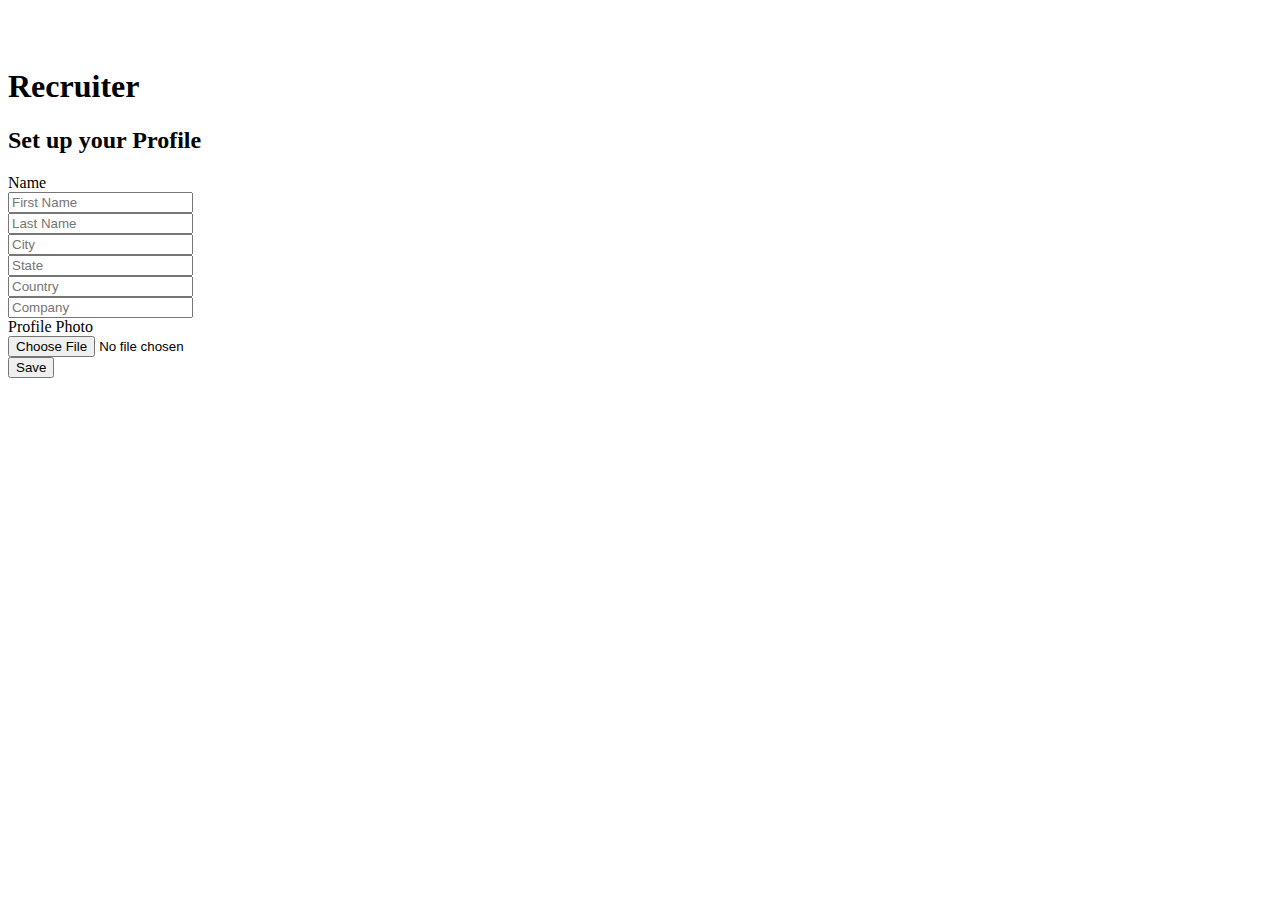
<file: src/main/resources/templates/recruiter_profile.html>
<!DOCTYPE html>
<html xmlns:th="http://www.w3.org/1999/xhtml">
<head>
    <link th:rel="stylesheet" th:href="@{/webjars/bootstrap/css/bootstrap.min.css} "/>
    <link rel="stylesheet" type="text/css" media="all"  th:href="@{/css/font-awesome.min.css}" />
    <link rel="stylesheet" type="text/css" media="all"  th:href="@{/css/style.css}" />
    <link rel="stylesheet" type="text/css" media="all"  th:href="@{/css/styles.css}" />
   <meta charset="UTF-8" />
    <meta name="viewport" content="width=device-width, initial-scale=1" />
    <title>Profile Setup</title>
</head>

<body>
<div class="row" style="margin-right:0">
    <div class="col-5 coffee_mug_background">
        <div class="logo_left mt-3 pt-4 ms-5 pl-5">
            <h2 class="logo" style="color: white">jobportal <span class="logo_com">.com</span></h2>
        </div>
    </div>
    <div class=" col-7">
        <div class="myForm">
            <form th:action="@{/recruiter-profile/addNew}" th:object="${profile}" method="post" enctype="multipart/form-data"
            >
                <div class="row gutters ">
                    <div class="row mt-5">
                        <div class="col-md-12">
                            <div class="d-flex justify-content-center ">
                                <h1 class="heading_font font-weight-bold">
                                    Recruiter
                                </h1>
                            </div>
                        </div>
                        <div class="row">
                            <div class="col-md-12">
                                <div >
                                    <h2 class="d-flex justify-content-center heading_font">
                                        Set up your Profile
                                    </h2>
                                </div>
                            </div>

                            <div class="card-body ms-2.5">
                                <label class="heading_font font_sub_heading_color">Name</label>
                                <div class="row ">
                                    <div class="col-md-6 pr-1">
                                        <input placeholder="First Name" id="firstName" th:field="*{firstName}"  name="firstName"  type="text" class="form-control"  />
                                    </div>
                                    <div class="col-md-6 pl-1">
                                        <input placeholder="Last Name" id="lastName" name="lastName" th:field="*{lastName}" type="text" class="form-control"  />
                                    </div>
                                </div>
                                <div class="row " >
                                    <div class="col-md-4 pr-1">
                                        <input placeholder="City" name="city" th:field="*{city}" type="text" class="form-control"  />
                                    </div>
                                    <div class="col-md-4 px-1">
                                        <input placeholder="State" name="state" type="text" th:field="*{state}" class="form-control"  />
                                    </div>
                                    <div class="col-md-4 pl-1">
                                        <input placeholder="Country" name="country" th:field="*{country}" type="text" class="form-control"  />
                                    </div>
                                </div>
                                <div class="row " >
                                    <div class="col">
                                        <input placeholder="Company" id="company" name="company" th:field="*{company}" type="text" class="form-control"  />
                                    </div>
                                </div>
                                <label class="heading_font font_sub_heading_color mt-2">Profile Photo</label>
                                <div class="row" >

                                    <div class="col" >
                                        <input type="file" name="image" class="form-control" accept="image/png, image/jpeg" />
                                        <input type="text" name="profilePhoto" th:field="*{profilePhoto}" class="form-control" hidden />
                                    </div>
                                </div>
                                <div class="row mt-4" >
                                    <div class="col d-flex justify-content-center">
                                        <button type="submit" id="submit2" name="submit" class="btn btn-primary base_button px-4 py-2">Save</button>
                                    </div>
                                </div>
                            </div>
                        </div>
                    </div>
                </div>
            </form>
        </div>
    </div>
</div>
</body>
<script type="text/javascript" th:src="@{/webjars/jquery/jquery.min.js}"></script>
<script type="text/javascript" th:src="@{/webjars/popper.js/umd/popper.min.js}"></script>
<script type="text/javascript" th:src="@{/webjars/bootstrap/js/bootstrap.min.js}"></script>
<script type="text/javascript" th:src="@{/js/main.js}"></script>

</html>
</file>
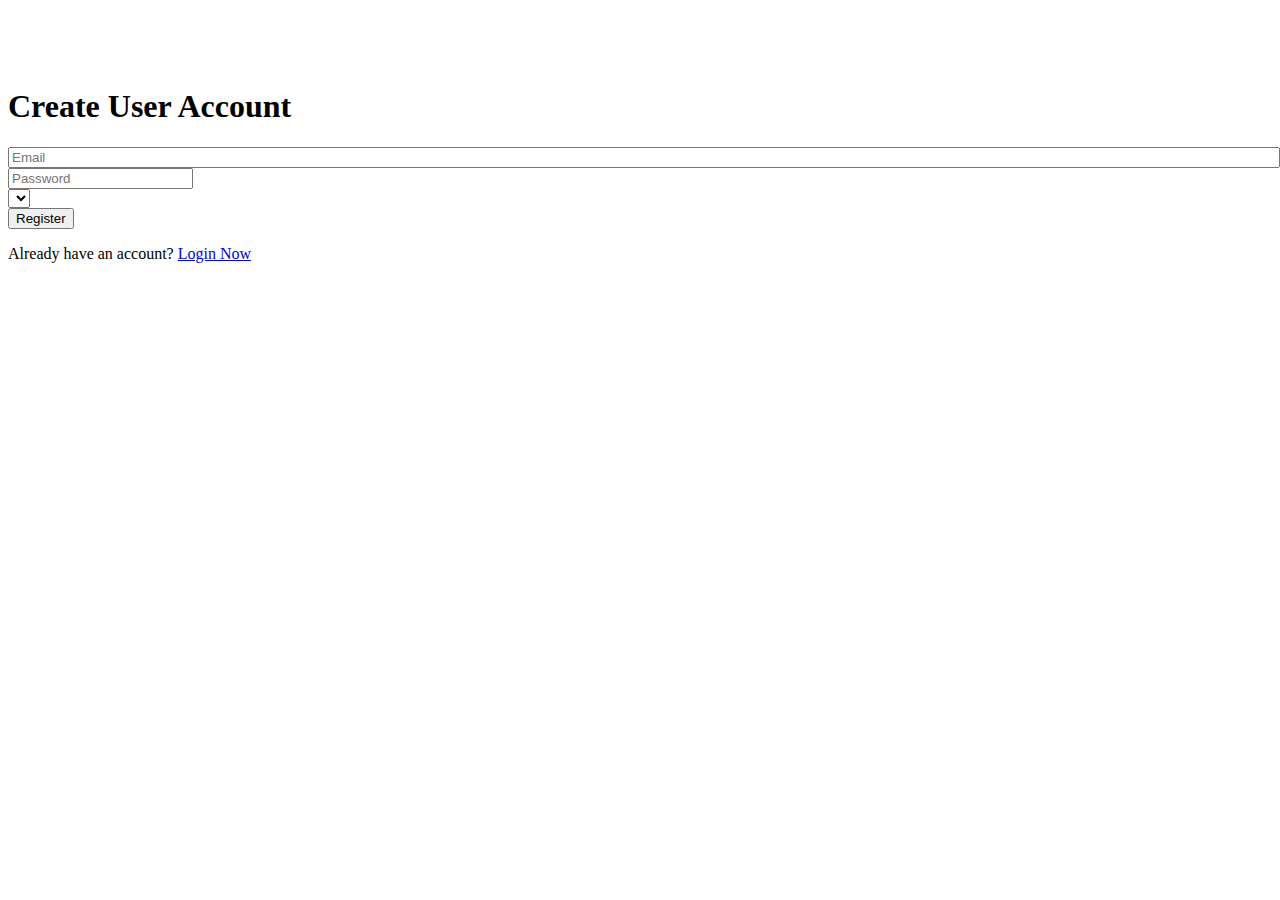
<file: src/main/resources/templates/register.html>
<!DOCTYPE html>
<html xmlns:th="http://www.w3.org/1999/xhtml">
<head>
    <link
            th:rel="stylesheet"
            th:href="@{/webjars/bootstrap/css/bootstrap.min.css} "
    />
    <link
            rel="stylesheet"
            type="text/css"
            media="all"
            th:href="@{/css/font-awesome.min.css}"
    />
    <link
            rel="stylesheet"
            type="text/css"
            media="all"
            th:href="@{/css/styles.css}"
    />
    <link
            href="https://fonts.googleapis.com/css?family=Montserrat"
            rel="stylesheet"
    />
    <meta charset="ISO-8859-1"/>
    <title>Sign Up</title>
</head>

<body>
<section class="content hidden-overflow">
    <div class="row">
        <div class="col-6 coffee_mug_background">
            <div class="logo_left mt-3 pt-4 ms-5 pl-5">
                <h2 class="logo" style="color: white">
                    jobportal <span class="logo_com">.com</span>
                </h2>
            </div>
        </div>
        <div class="col-md-6" style="display:flex; align-items: center; justify-content: center;">
                    <div class="myForm" style="align-items:center; justify-content:center; width: 100%">

                        <form
                                th:action="@{/register/new}"
                                th:object="${user}"
                                method="post"
                        >
                            <h1 class="text-center bold font-weight-bold mb-4">Create User Account</h1>
                            <div class="box-body bozero mx2p">
                                <div class="row">
                                    <div class="col-md-12">
                                        <div class="form-group">
                                            <div th:if="${error}" class="alert alert-danger" role="alert">
                                                <p th:text="${error}"></p>
                                            </div>
                                        </div>
                                    </div>
                                </div>

                                <div class="row">
                                    <div class="col-md-12">
                                        <div class="form-group">
                                            <input
                                                    placeholder="Email"
                                                    name="email"
                                                    th:field="*{email}"
                                                    type="email"
                                                    style="width: 100%"
                                                    class="form-control"
                                                    required
                                            />
                                        </div>
                                    </div>
                                </div>
                                <div class="row">
                                    <div class="col-md-12">
                                        <div class="form-group">
                                            <input
                                                    min="8"
                                                    placeholder="Password"
                                                    name="password"
                                                    th:field="*{password}"
                                                    type="password"
                                                    class="form-control pwd"
                                                    required
                                            />
                                        </div>
                                    </div>
                                </div>
                                <div class="row">
                                    <div class="col-md-12 form-group">
                                        <select
                                                required
                                                class="form-control"
                                                th:field="*{userTypeId}"
                                        >
                                            <th:block th:each="userType :${getAllTypes}">
                                                <option
                                                        th:text="${userType.userTypeName}"
                                                        th:value="${userType.userTypeId}"
                                                ></option>
                                            </th:block>
                                        </select>
                                    </div>
                                </div>
                            </div>
                            <div class="box-footer">
                                <div class="row">
                                    <div class="form-group col-md-12">
                                        <button type="submit" class="myBtn py-3">Register</button>
                                    </div>
                                </div>
                            </div>
                            <p class="text-center mt-2">
                                Already have an account?
                                <a
                                        class="color-text"
                                        href="#"
                                        th:href="@{/login}"
                                >
                                    Login Now</a
                                >
                            </p>
                        </form>
                    </div>
                </div>
            </div>
        </div>
    </div>
</section>
</body>

<script type="text/javascript" th:src="@{/webjars/jquery/jquery.min.js}"></script>
<script type="text/javascript" th:src="@{/webjars/bootstrap/js/bootstrap.min.js}"></script>

</html>
</file>
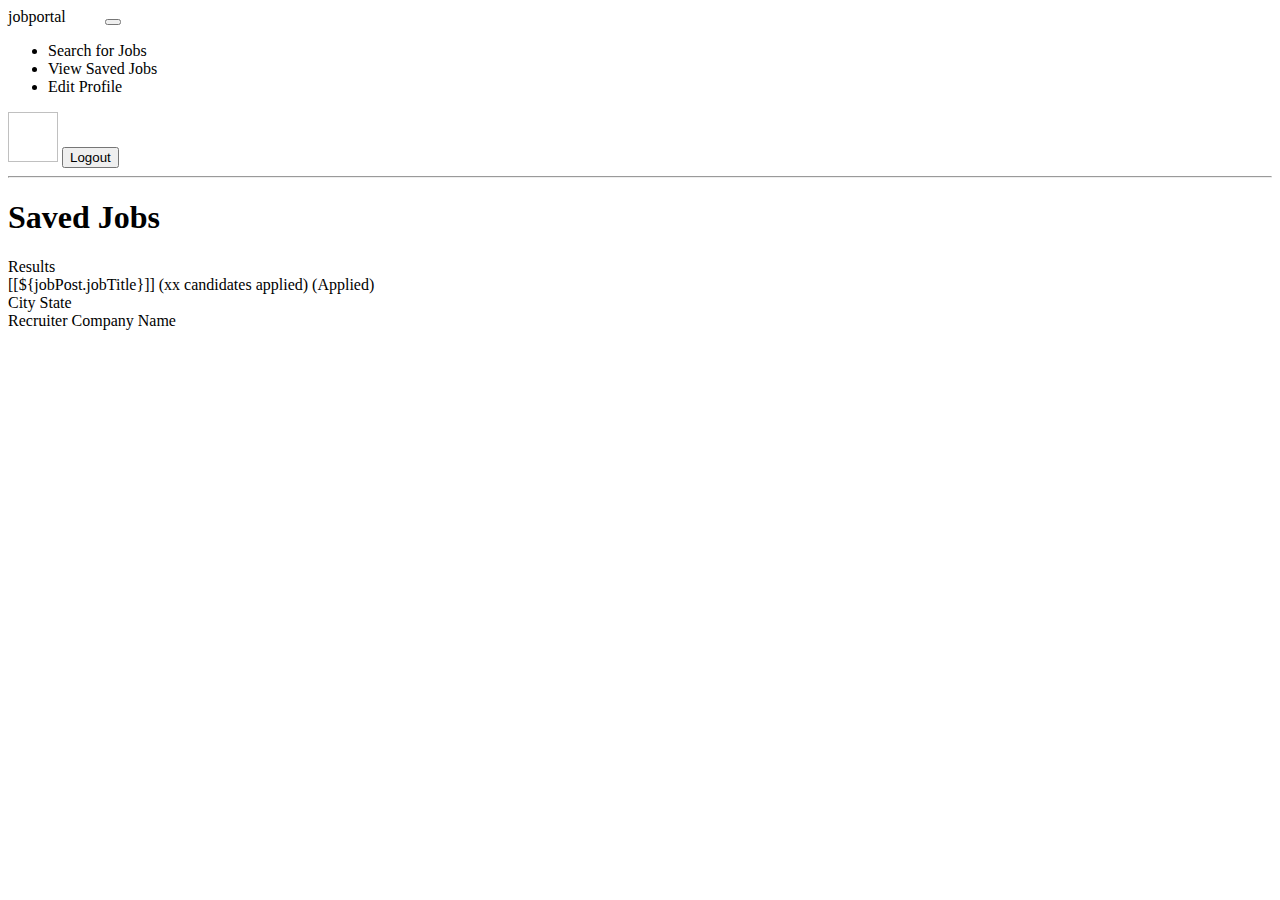
<file: src/main/resources/templates/saved-jobs.html>
<!DOCTYPE html>
<html xmlns="http://www.w3.org/1999/xhtml"
      xmlns:th="http://www.thymeleaf.org"
      xmlns:layout="http://www.ultraq.net.nz/thymeleaf/layout"
      xmlns:sec="http://www.thymeleaf.org/extras/spring-security">
<head>
    <meta charset="UTF-8"/>
    <title>Dashboard</title>
    <meta charset="utf-8"/>
    <meta http-equiv="x-ua-compatible" content="ie=edge"/>
    <meta name="description" content=""/>
    <meta name="viewport" content="width=device-width, initial-scale=1"/>

    <link rel="stylesheet" type="text/css" media="all" th:href="@{/css/styles.css}"/>
    <link th:rel="stylesheet" th:href="@{/webjars/bootstrap/css/bootstrap.min.css} "/>
    <link th:rel="stylesheet" th:href="@{/webjars/font-awesome/css/all.css}"/>

</head>

<body>
<header class="navbar navbar-expand-lg navbar-dark">
    <label class="mt-2 ms-5 font-weight-bold h5"
    ><a th:href="@{/dashboard/}">jobportal</a
    ><span class="logo_com font-weight-bold h5" style="color: white">
          .com</span
    ></label
    >
    <button
            class="navbar-toggler"
            type="button"
            data-toggle="collapse"
            data-target="#navbarTogglerDemo02"
            aria-controls="navbarTogglerDemo02"
            aria-expanded="false"
            aria-label="Toggle navigation"
    >
        <span class="navbar-toggler-icon"></span>
    </button>

    <div class="collapse navbar-collapse" id="navbarToggler">
        <ul class="navbar-nav m-auto mt-2 mt-lg-0">

            <li class="nav-item ">
                <a sec:authorize="hasAuthority('Job Seeker')" class="nav-link" th:href="@{/dashboard/}"
                ><i class="fas fa-search"></i>Search for Jobs</a
                >
            </li>
            <li class="nav-item active">
                <a sec:authorize="hasAuthority('Job Seeker')" class="nav-link" th:href="@{/saved-jobs/}">
                    <i class="fa-solid fa-eye"></i>View Saved Jobs</a>
            </li>
            <li class="nav-item ">
                <a sec:authorize="hasAuthority('Job Seeker')" class="nav-link" th:href="@{/job-seeker-profile/}">
                    <i class="fa-solid fa-pencil"></i>Edit Profile</a>
            </li>
        </ul>
        <img
                class="rounded-circle me-3"
                height="50px"
                width="50x"
                th:if="${user.photosImagePath!=null}"
                th:src="@{${user?.photosImagePath}}"
        />
        <label th:if="${user.firstName != null && user.lastName != null}"
               th:text="${user.firstName+' '+user.lastName}"
               class="nav-item nav-link px-2 me-3">
        </label>

        <button class="myBtn-light me-5" onclick="window.location.href='/logout'">Logout</button>
    </div>
</header>
<section class="section">
    <div class="sidenav px-5">
        <div sec:authorize="hasAuthority('Job Seeker')">
            <hr/>

        </div>
    </div>

    <article>

        <div class="box">
            <h1 class="primary-title">Saved Jobs</h1>
        </div>

        <div class="box mt-3">
            <label class="large-label px-3 mb-3">Results</label>
            <th:block th:each="jobPost:${jobPost}">
                <a th:href="@{/job-details-apply/{id}(id=${jobPost.jobPostId})}"
                   style=" text-decoration:none; color:black;">
                    <div onclick="window.location=/job-details-apply/{id}(id=${jobPost.jobPostId})" class="job-row">
                        <div class="row ">
                            <div class="col-md-4">
                                <label class="job-title text-left">
                                    [[${jobPost.jobTitle}]]
                                    <span class="title-span" sec:authorize="hasAuthority('Recruiter')"
                                          th:text="'('+ @{${jobPost.totalCandidates}}+' Candidates Applied)'">(xx candidates applied)</span>
                                    <span class="title-span" sec:authorize="hasAuthority('Job Seeker')"
                                          th:if="${jobPost.isActive == true}">(Applied)</span>

                                </label>
                            </div>
                            <div class="col-md-4 text-center">
                                <label th:text="${jobPost.jobLocationId.city+', '+ jobPost.jobLocationId.state}">
                                    City State</label>
                            </div>
                            <div class="col-md-4 text-right">
                                <label th:text="@{${jobPost.jobCompanyId.name}}">Recruiter Company Name</label>
                            </div>
                        </div>
                    </div>
                </a>
            </th:block>
        </div>

    </article>


</section>

<!--/ bradcam_area  -->


<script
        type="text/javascript"
        th:src="@{/webjars/jquery/jquery.min.js}"
></script>
<script
        type="text/javascript"
        th:src="@{/webjars/popper.js/umd/popper.min.js}"
></script>
<script
        type="text/javascript"
        th:src="@{/webjars/bootstrap/js/bootstrap.min.js}"
></script>
<script type="text/javascript" th:src="@{/js/main.js}"></script>

<script>

    $('#job').change(function() {
      $('#hidJob').val($(this).val());
    });
    $('#loc').change(function() {
      $('#hidLoc').val($(this).val());
    });
</script>
</body>
</html>
</file>
